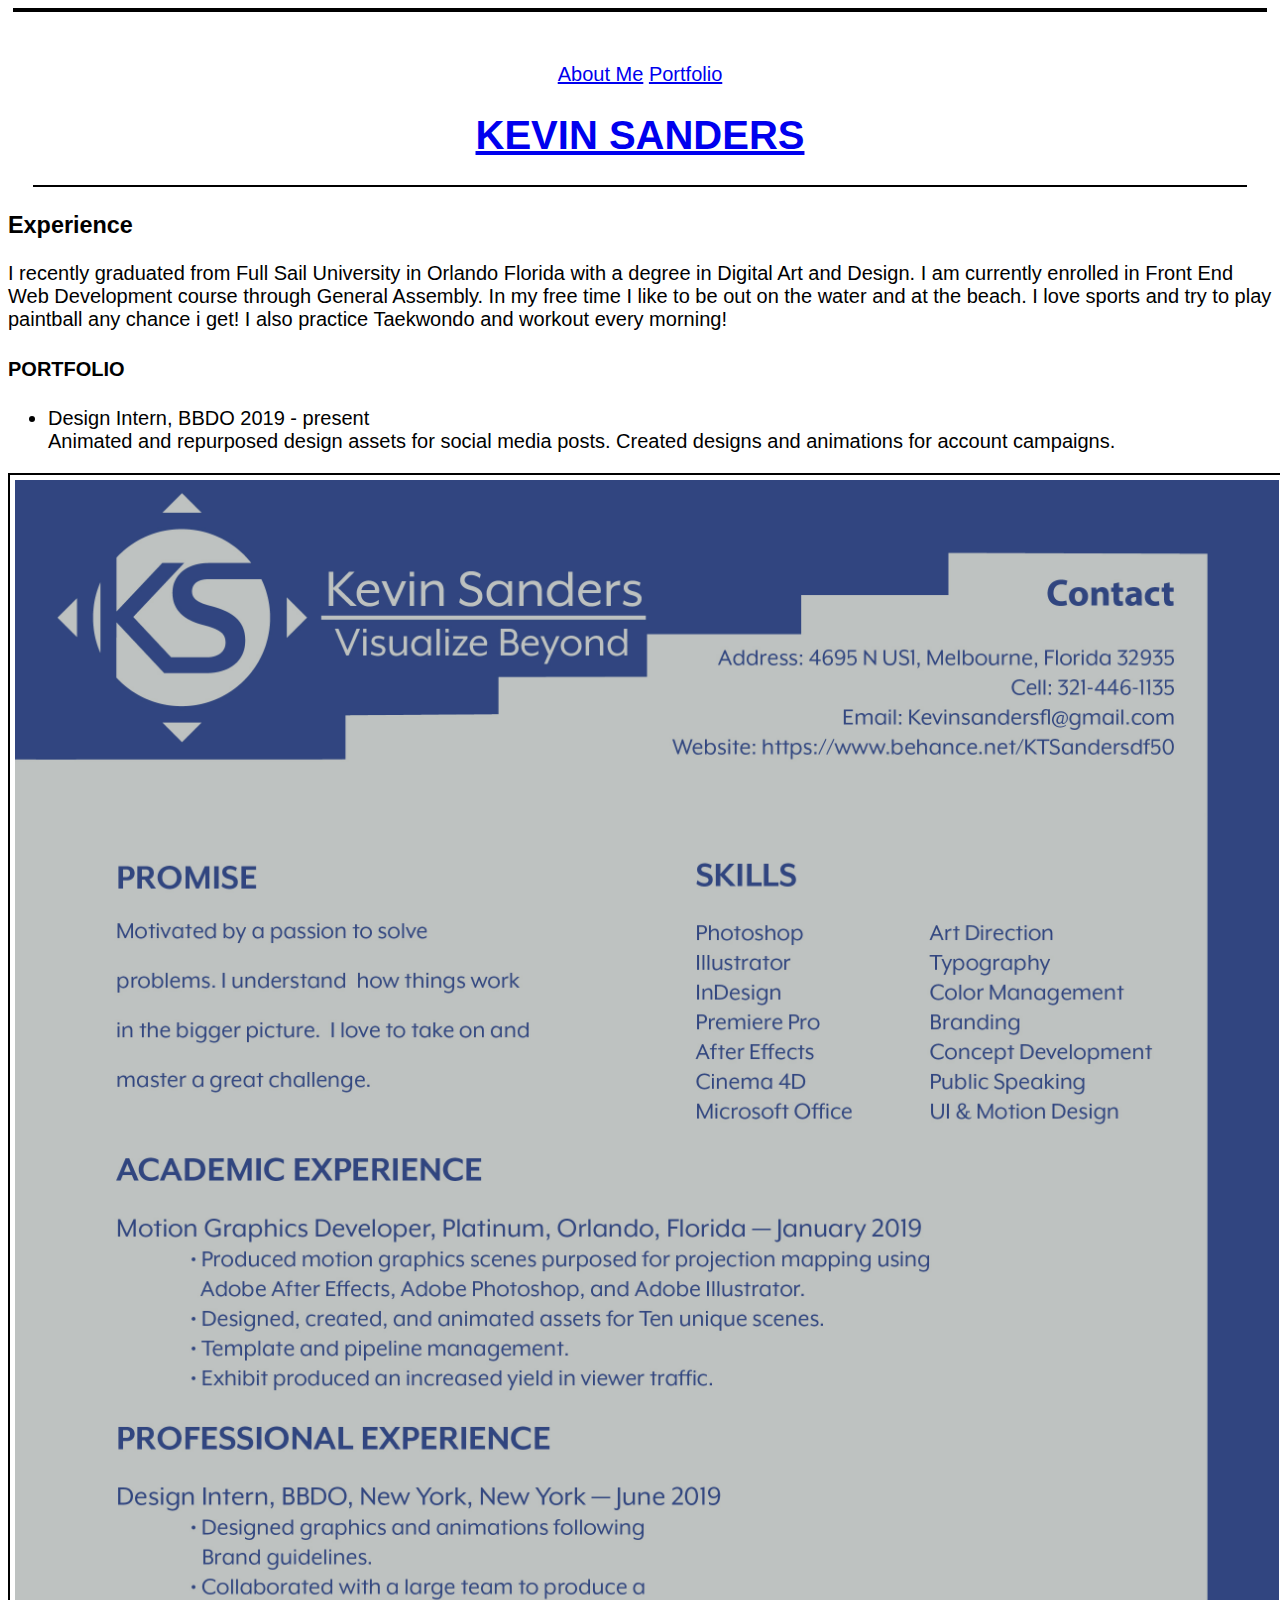
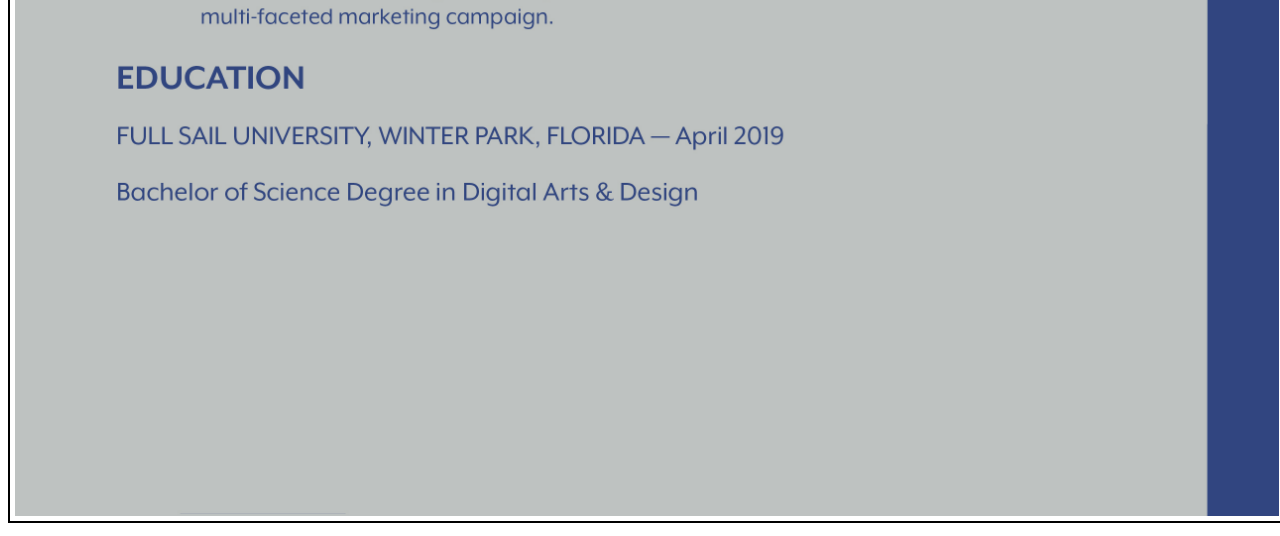
<file: Assignment 1 Root Directory/portfolio/index.html>
<!DOCTYPE html>
<html lang="en">
    <head>
        <hr class="top stroke">
        <title>Kevinsandersfl</title>

        <meta charset="utf-8">
        <meta name="author" content="My Professional Name">
        <meta name="description" content="My next, great idea.">
        
        <link rel="stylesheet" href="../CSS/portfolio.css" type="text/css">
    </head>
    <body>
        <br>
        <br>
        <div class="nav">
            <nav>
                <a href="../index.html">About Me</a>
                <a href="../portfolio/index.html">Portfolio</a>
                <a href="../index.html"><h1>KEVIN SANDERS</h1></a>
            </nav>
        </div>

       
       
        
    <hr class="middle">
        <div class="middle">
         <h3>Experience</h3>
            <P> I recently graduated from Full Sail University in Orlando Florida with a degree in Digital Art and Design. I am currently enrolled in Front End Web Development course through General Assembly. In my free time I like to be out on the water and at the beach. I love sports and try to play paintball any chance i get! I also practice Taekwondo and workout every morning! </P></div>

    <div><h4>PORTFOLIO</h4></div>

    <ul>
        <li> Design Intern, BBDO 2019 - present<br>
       Animated and repurposed design assets for social media posts. Created designs and animations for account campaigns.</br></ul>
     
     <div>
        <img class="resize" src="../assets/resume.jpg" alt="Resume of Multi-Media Artist, Kevin Sanders"></div>   
    </body>
</html>
</file>
<file: Assignment 1 Root Directory/CSS/portfolio.css>
html, body {
    font-family: helvetica;
    font-size: 20px;
    background-color: white; 

}
h1 {
	text-align: center;
}
h3{
	text-align: left;
}
p {
	text-align: left;
}
.resize {
	
	max-width: 100%;
	height: auto;
	padding: 5px;
	border: 2px solid black;

}
hr.middle{
	border: 1px solid black;
	margin: 25px;

}
hr.top {
	border: 2px solid black;
	margin: 5px;

}
.header{
	margin: 30px;
}
.nav {
	text-align: center;
	
}
</file>
